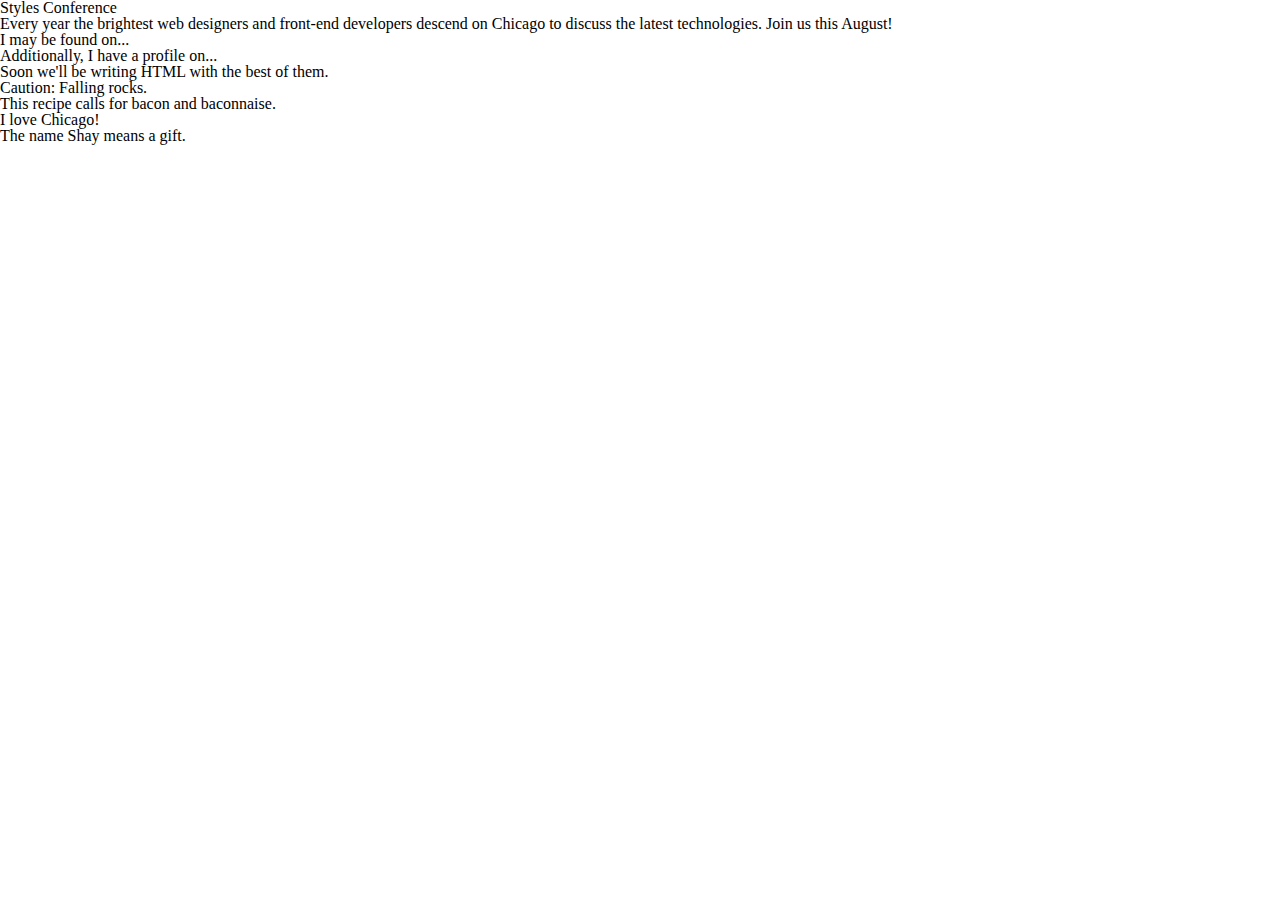
<file: ch1/index.html>
<!DOCTYPE html>
<html lang="en">
<head>
    <meta charset="utf-8">
    <link rel="stylesheet" href="assets/stylesheets/main.css">
    <title>Styles Conference</title>
</head>
<body>
    <h1>Styles Conference</h1>
    <p>Every year the brightest web designers and front-end developers descend on Chicago to discuss the latest technologies. Join us this August!</p>
    <!-- Division -->
    <div class="social">
        <p>I may be found on...</p>
        <p>Additionally, I have a profile on...</p>
    </div>
    
    <!-- Span -->
    <p>Soon we'll be <span class="tooltip">writing HTML</span> with the best of them.</p>

    <!-- Strong importance -->
    <p><strong>Caution:</strong> Falling rocks.</p>

    <!-- Stylistically offset -->
    <p>This recipe calls for <b>bacon</b> and <b>baconnaise</b>.</p>

    <!-- Stressed emphasis -->
    <p>I <em>love</em> Chicago!</p>

    <!-- Alternative voice or tone -->
    <p>The name <i>Shay</i> means a gift.</p>

</body>
</html>
</file>
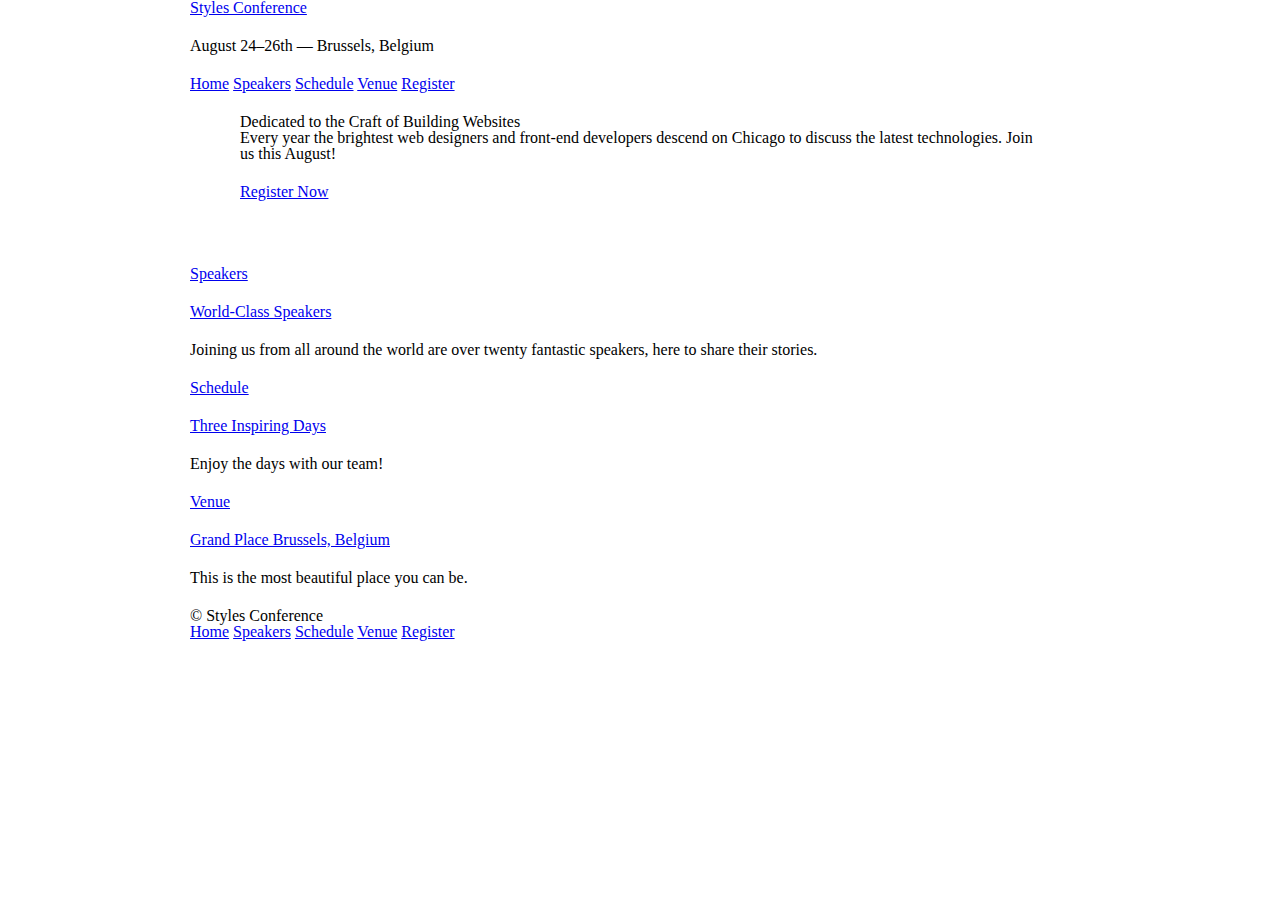
<file: ch2/index.html>
<!DOCTYPE html>
<html lang="en">

<head>
    <meta charset="utf-8">
    <link rel="stylesheet" href="assets/stylesheets/main.css">
    <title>Styles Conference</title>
</head>

<body>

    <header class="container">

        <!-- Header -->

        <h1>
            <a href="index.html">Styles Conference</a>
        </h1>

        <!-- Special Characters start with &, end with ;-->
        <h3>August 24&ndash;26th &mdash; Brussels, Belgium</h3>

        <nav>
            <a href="index.html">Home</a>
            <a href="speakers.html">Speakers</a>
            <a href="schedule.html">Schedule</a>
            <a href="venue.html">Venue</a>
            <a href="register.html">Register</a>
        </nav>

    </header> 
    
    <!-- Hero -->

    <section class="hero container">
        <h2>Dedicated to the Craft of Building Websites</h2>
        <p>Every year the brightest web designers and front-end developers descend on Chicago to discuss the latest technologies. Join us this August!</p>
        <a href="register.html">Register Now</a>
    </section>

    <!-- Teasers -->

    <section class="container">

        <section>
            <a href="speakers.html">
                <h5>Speakers</h5>
                <h3>World-Class Speakers</h3>
            </a>
            <p>Joining us from all around the world are over twenty fantastic speakers, here to share their stories.</p>
        </section>

        <section>
            <a href="schedule.html">
                <h5>Schedule</h5>
                <h3>Three Inspiring Days</h3>
            </a>
            <p>Enjoy the days with our team!</p>
        </section>

        <section>
            <a href="venue.html">
                <h5>Venue</h5>
                <h3>Grand Place Brussels, Belgium</h3>
            </a>
            <p>This is the most beautiful place you can be.</p>
        </section>

    </section>

    <!-- Footer -->

    <footer class="container">

        <small>&copy; Styles Conference</small>

        <nav>
            <a href="index.html">Home</a>
            <a href="speakers.html">Speakers</a>
            <a href="schedule.html">Schedule</a>
            <a href="venue.html">Venue</a>
            <a href="register.html">Register</a>
        </nav>
        
    </footer>
</body>
</html>
</file>
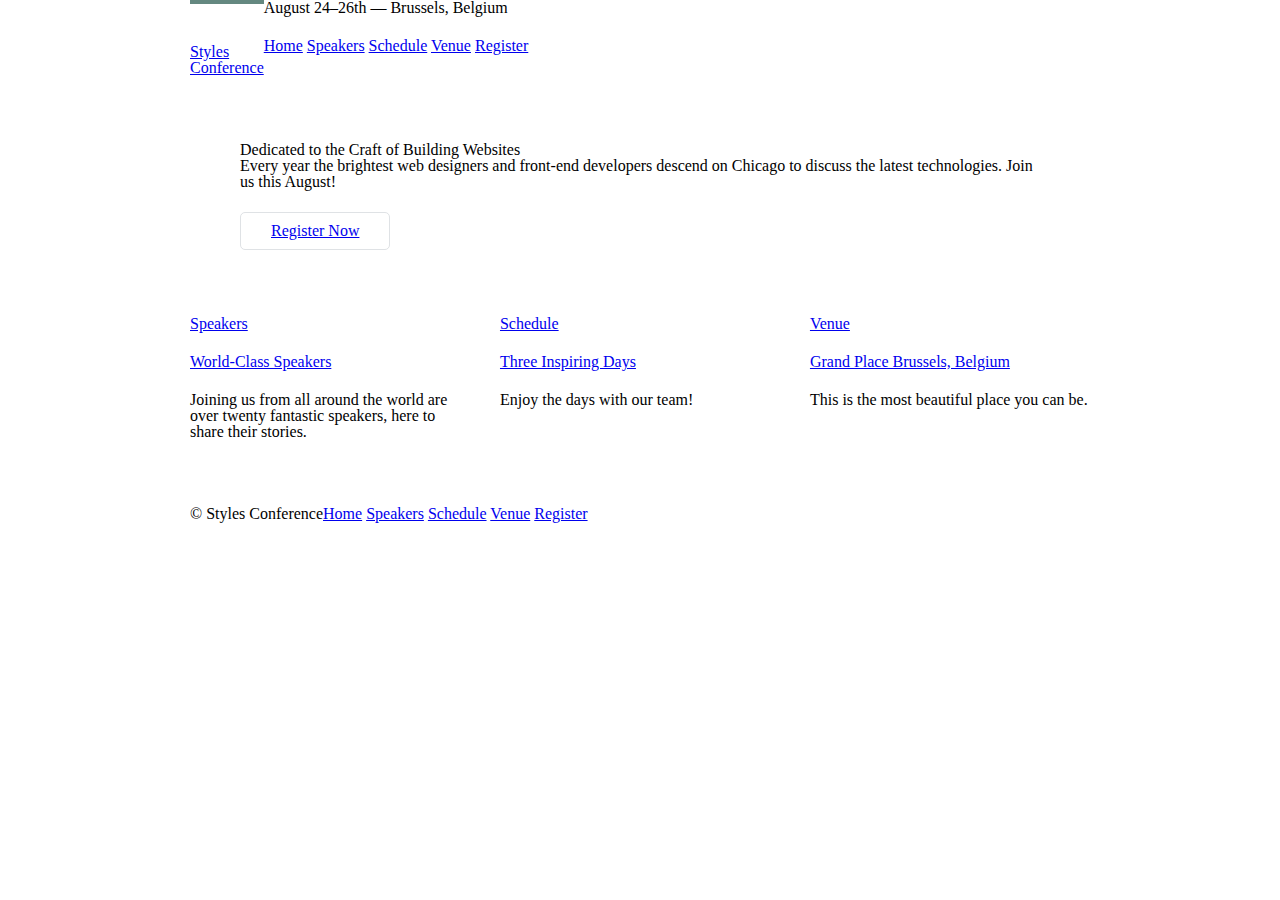
<file: ch3/index.html>
<!DOCTYPE html>
<html lang="en">

<head>
    <meta charset="utf-8">
    <link rel="stylesheet" href="assets/stylesheets/main.css">
    <title>Styles Conference</title>
</head>

<body>

    <header class="container group">

        <!-- Header -->

        <h1 class="logo">
            <a href="index.html">Styles <br> Conference</a>
        </h1>

        <!-- Special Characters start with &, end with ;-->
        <h3>August 24&ndash;26th &mdash; Brussels, Belgium</h3>

        <nav>
            <a href="index.html">Home</a>
            <a href="speakers.html">Speakers</a>
            <a href="schedule.html">Schedule</a>
            <a href="venue.html">Venue</a>
            <a href="register.html">Register</a>
        </nav>

    </header> 
    
    <!-- Hero -->

    <section class="hero container">
        <h2>Dedicated to the Craft of Building Websites</h2>
        <p>Every year the brightest web designers and front-end developers descend on Chicago to discuss the latest technologies. Join us this August!</p>
        <a class="btn btn-alt" href="register.html">Register Now</a>
    </section>

    <!-- Teasers -->

    <section class="grid">

        <!-- Speakers -->
        <section class="col-1-3">
            <a href="speakers.html">
                <h5>Speakers</h5>
                <h3>World-Class Speakers</h3>
            </a>
            <p>Joining us from all around the world are over twenty fantastic speakers, here to share their stories.</p>
        </section><!--
        
        Schedule
        
        --><section class="col-1-3">
            <a href="schedule.html">
                <h5>Schedule</h5>
                <h3>Three Inspiring Days</h3>
            </a>
            <p>Enjoy the days with our team!</p>
        </section><!--

        Venue

        --><section class="col-1-3">
            <a href="venue.html">
                <h5>Venue</h5>
                <h3>Grand Place Brussels, Belgium</h3>
            </a>
            <p>This is the most beautiful place you can be.</p>
        </section>

    </section>

    <!-- Footer -->

    <footer class="primary-footer container group">

        <small>&copy; Styles Conference</small>

        <nav>
            <a href="index.html">Home</a>
            <a href="speakers.html">Speakers</a>
            <a href="schedule.html">Schedule</a>
            <a href="venue.html">Venue</a>
            <a href="register.html">Register</a>
        </nav>
        
    </footer>
</body>
</html>
</file>
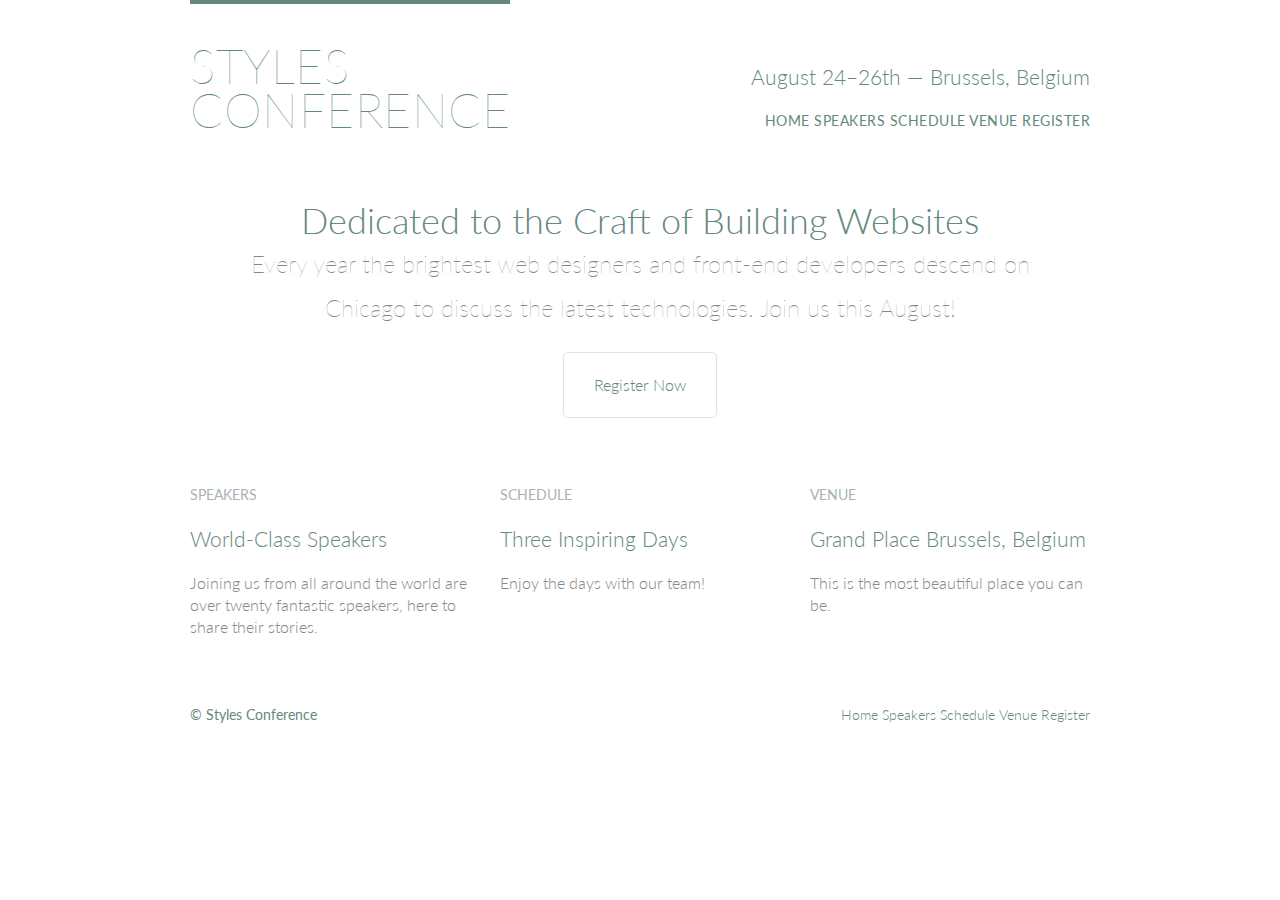
<file: ch6/index.html>
<!DOCTYPE html>
<html lang="en">

<head>
    <meta charset="utf-8">
    <link rel="stylesheet" href="assets/stylesheets/main.css">
    <link href="https://fonts.googleapis.com/css2?family=Lato:wght@100;300;400&display=swap" rel="stylesheet">
    <title>Styles Conference</title>
</head>

<body>

    <header class="container group">

        <!-- Header -->

        <h1 class="logo">
            <a href="index.html">Styles <br> Conference</a>
        </h1>

        <!-- Special Characters start with &, end with ;-->
        <h3 class="tagline">August 24&ndash;26th &mdash; Brussels, Belgium</h3>

        <nav class="nav primary-nav">
            <a href="index.html">Home</a>
            <a href="speakers.html">Speakers</a>
            <a href="schedule.html">Schedule</a>
            <a href="venue.html">Venue</a>
            <a href="register.html">Register</a>
        </nav>

    </header> 
    
    <!-- Hero -->

    <section class="hero container">
        <h2>Dedicated to the Craft of Building Websites</h2>
        <p>Every year the brightest web designers and front-end developers descend on Chicago to discuss the latest technologies. Join us this August!</p>
        <a class="btn btn-alt" href="register.html">Register Now</a>
    </section>

    <!-- Teasers -->

    <section class="grid">

        <!-- Speakers -->
        <section class="teaser col-1-3">
            <a href="speakers.html">
                <h5>Speakers</h5>
                <h3>World-Class Speakers</h3>
            </a>
            <p>Joining us from all around the world are over twenty fantastic speakers, here to share their stories.</p>
        </section><!--
        
        Schedule
        
        --><section class="teaser col-1-3">
            <a href="schedule.html">
                <h5>Schedule</h5>
                <h3>Three Inspiring Days</h3>
            </a>
            <p>Enjoy the days with our team!</p>
        </section><!--

        Venue

        --><section class="teaser col-1-3">
            <a href="venue.html">
                <h5>Venue</h5>
                <h3>Grand Place Brussels, Belgium</h3>
            </a>
            <p>This is the most beautiful place you can be.</p>
        </section>

    </section>

    <!-- Footer -->

    <footer class="primary-footer container group">

        <small>&copy; Styles Conference </small>

        <nav class="nav">
            <a href="index.html">Home</a>
            <a href="speakers.html">Speakers</a>
            <a href="schedule.html">Schedule</a>
            <a href="venue.html">Venue</a>
            <a href="register.html">Register</a>
        </nav>
        
    </footer>
</body>
</html>
</file>
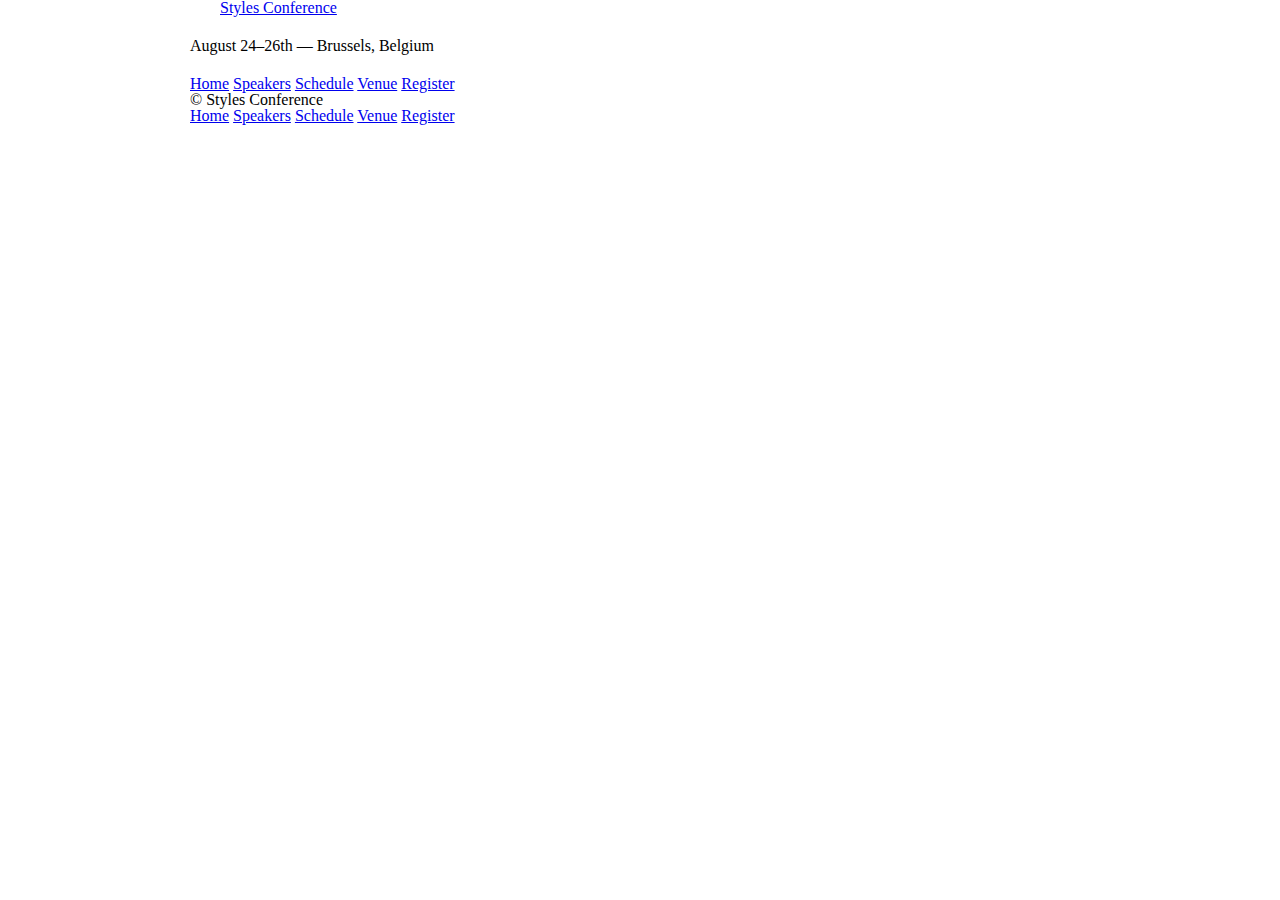
<file: ch2/register.html>
<!DOCTYPE html>
<html lang="en">
<head>
    <meta charset="utf-8">
    <link rel="stylesheet" href="assets/stylesheets/main.css">
    <title>Styles Conference</title>
</head>
<body>
    <header class="container">
        <section class="container">
            <h1>
                <a href="index.html">Styles Conference</a>
            </h1>          
        </section>
        <!-- Special Characters start with &, end with ;-->
        <h3>August 24&ndash;26th &mdash; Brussels, Belgium</h3>
        <nav>
            <a href="index.html">Home</a>
            <a href="speakers.html">Speakers</a>
            <a href="schedule.html">Schedule</a>
            <a href="venue.html">Venue</a>
            <a href="register.html">Register</a>
        </nav>
    </header>      
    
    <footer class="container">
        <small>&copy; Styles Conference</small>
        <nav>
            <a href="index.html">Home</a>
            <a href="speakers.html">Speakers</a>
            <a href="schedule.html">Schedule</a>
            <a href="venue.html">Venue</a>
            <a href="register.html">Register</a>
        </nav>
    </footer>
</body>
</html>
</file>
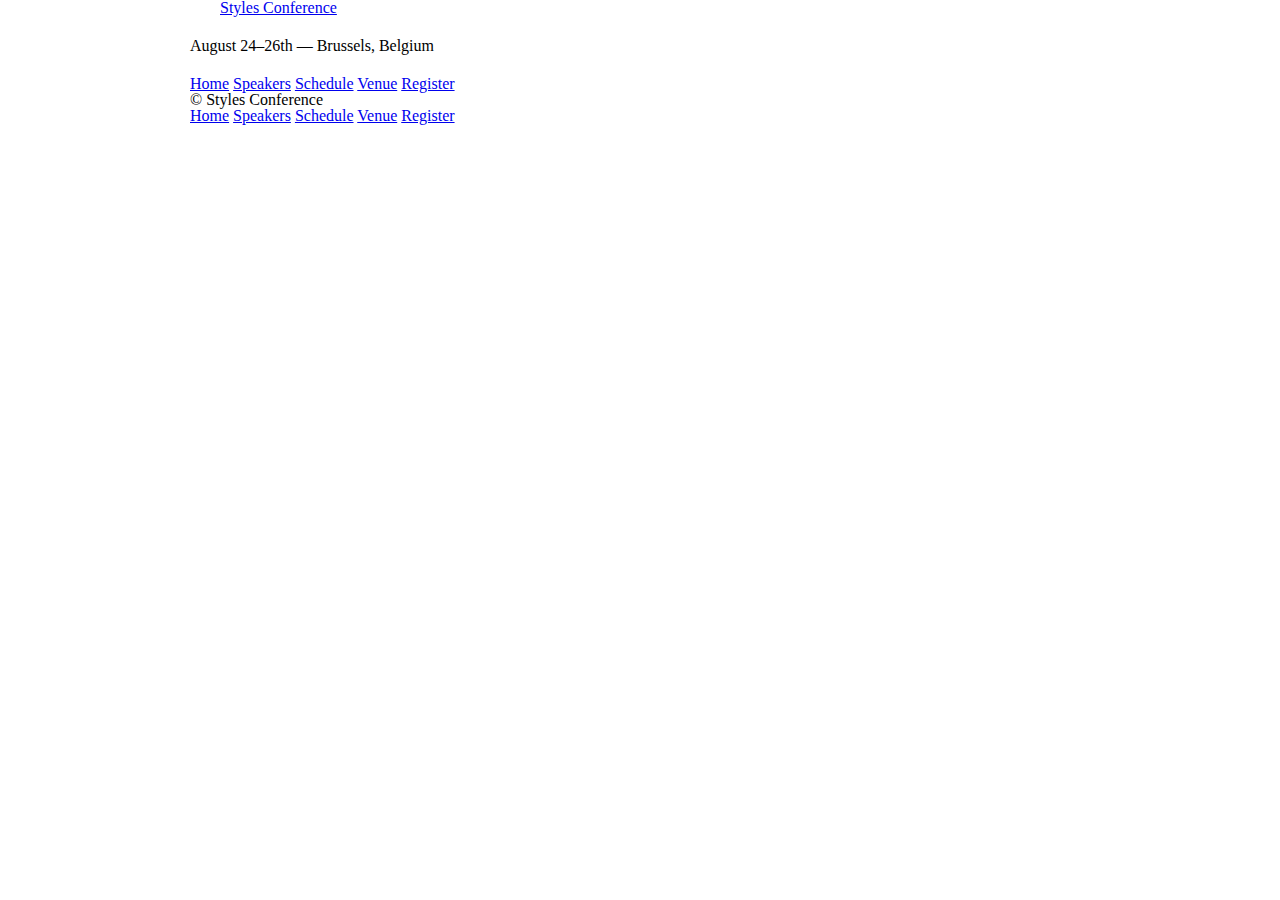
<file: ch2/speakers.html>
<!DOCTYPE html>
<html lang="en">
<head>
    <meta charset="utf-8">
    <link rel="stylesheet" href="assets/stylesheets/main.css">
    <title>Styles Conference</title>
</head>
<body>
    <header class="container">
        <section class="container">
            <h1>
                <a href="index.html">Styles Conference</a>
            </h1>
        </section>
        <!-- Special Characters start with &, end with ;-->
        <h3>August 24&ndash;26th &mdash; Brussels, Belgium</h3>
        <nav>
            <a href="index.html">Home</a>
            <a href="speakers.html">Speakers</a>
            <a href="schedule.html">Schedule</a>
            <a href="venue.html">Venue</a>
            <a href="register.html">Register</a>
        </nav>
    </header>      
    
    <footer class="container">
        <small>&copy; Styles Conference</small>
        <nav>
            <a href="index.html">Home</a>
            <a href="speakers.html">Speakers</a>
            <a href="schedule.html">Schedule</a>
            <a href="venue.html">Venue</a>
            <a href="register.html">Register</a>
        </nav>
    </footer>
</body>
</html>
</file>
<file: ch1/assets/stylesheets/main.css>
/* http://meyerweb.com/eric/tools/css/reset/ 2. v2.0 | 20110126
  License: none (public domain)
*/

html, body, div, span, applet, object, iframe,
h1, h2, h3, h4, h5, h6, p, blockquote, pre,
a, abbr, acronym, address, big, cite, code,
del, dfn, em, img, ins, kbd, q, s, samp,
small, strike, strong, sub, sup, tt, var,
b, u, i, center,
dl, dt, dd, ol, ul, li,
fieldset, form, label, legend,
table, caption, tbody, tfoot, thead, tr, th, td,
article, aside, canvas, details, embed,
figure, figcaption, footer, header, hgroup,
menu, nav, output, ruby, section, summary,
time, mark, audio, video {
  margin: 0;
  padding: 0;
  border: 0;
  font-size: 100%;
  font: inherit;
  vertical-align: baseline;
}
/* HTML5 display-role reset for older browsers */
article, aside, details, figcaption, figure,
footer, header, hgroup, menu, nav, section {
  display: block;
}
body {
  line-height: 1;
}
ol, ul {
  list-style: none;
}
blockquote, q {
  quotes: none;
}
blockquote:before, blockquote:after,
q:before, q:after {
  content: '';
  content: none;
}
table {
  border-collapse: collapse;
  border-spacing: 0;
}
</file>
<file: ch2/assets/stylesheets/main.css>
/* http://meyerweb.com/eric/tools/css/reset/ 2. v2.0 | 20110126
  License: none (public domain)
*/

html, body, div, span, applet, object, iframe,
h1, h2, h3, h4, h5, h6, p, blockquote, pre,
a, abbr, acronym, address, big, cite, code,
del, dfn, em, img, ins, kbd, q, s, samp,
small, strike, strong, sub, sup, tt, var,
b, u, i, center,
dl, dt, dd, ol, ul, li,
fieldset, form, label, legend,
table, caption, tbody, tfoot, thead, tr, th, td,
article, aside, canvas, details, embed,
figure, figcaption, footer, header, hgroup,
menu, nav, output, ruby, section, summary,
time, mark, audio, video {
  margin: 0;
  padding: 0;
  border: 0;
  font-size: 100%;
  font: inherit;
  vertical-align: baseline;
}
/* HTML5 display-role reset for older browsers */
article, aside, details, figcaption, figure,
footer, header, hgroup, menu, nav, section {
  display: block;
}
body {
  line-height: 1;
}
ol, ul {
  list-style: none;
}
blockquote, q {
  quotes: none;
}
blockquote:before, blockquote:after,
q:before, q:after {
  content: '';
  content: none;
}
table {
  border-collapse: collapse;
  border-spacing: 0;
}

/*
  ========================================
  Grid
  ========================================
*/

/* Select every imaginable element and change the box-sizing to border-box */

*,
*:before,
*:after {
  -webkit-box-sizing: border-box;
     -moz-box-sizing: border-box;
          box-sizing: border-box;
}

.container {
  margin: 0 auto;
  padding-left: 30px;
  padding-right: 30px;
  width: 960px;
}

/*
  ========================================
  Typography
  ========================================
*/

h1, h3, h4, h5, p {
  margin-bottom: 22px;
}

/*
  ========================================
  Buttons
  ========================================
*/

.btn {
  border-radius: 5px;
  display: inline-block;
  margin: 0;
}

.btn-alt {
  border: 1px solid #dfe2e5;
  padding: 10px 30px;
}

/*
  ========================================
  Home
  ========================================
*/

.hero {
  padding: 22px 80px 66px 80px;
}
</file>
<file: ch3/assets/stylesheets/main.css>
/* http://meyerweb.com/eric/tools/css/reset/ 2. v2.0 | 20110126
  License: none (public domain)
*/

html, body, div, span, applet, object, iframe,
h1, h2, h3, h4, h5, h6, p, blockquote, pre,
a, abbr, acronym, address, big, cite, code,
del, dfn, em, img, ins, kbd, q, s, samp,
small, strike, strong, sub, sup, tt, var,
b, u, i, center,
dl, dt, dd, ol, ul, li,
fieldset, form, label, legend,
table, caption, tbody, tfoot, thead, tr, th, td,
article, aside, canvas, details, embed,
figure, figcaption, footer, header, hgroup,
menu, nav, output, ruby, section, summary,
time, mark, audio, video {
  margin: 0;
  padding: 0;
  border: 0;
  font-size: 100%;
  font: inherit;
  vertical-align: baseline;
}
/* HTML5 display-role reset for older browsers */
article, aside, details, figcaption, figure,
footer, header, hgroup, menu, nav, section {
  display: block;
}
body {
  line-height: 1;
}
ol, ul {
  list-style: none;
}
blockquote, q {
  quotes: none;
}
blockquote:before, blockquote:after,
q:before, q:after {
  content: '';
  content: none;
}
table {
  border-collapse: collapse;
  border-spacing: 0;
}

/*
  ========================================
  Grid
  ========================================
*/

/* Select every imaginable element and change the box-sizing to border-box */

*,
*:before,
*:after {
  -webkit-box-sizing: border-box;
     -moz-box-sizing: border-box;
          box-sizing: border-box;
}

.container,
.grid {
  margin: 0 auto; /* Centered on the page */
  width: 960px;
}
.container {
  padding-left: 30px;
  padding-right: 30px;
}

.col-1-3 {
  width: 33.33%;
}
.col-2-3 {
  width: 66.66%;
}

.col-1-3,
.col-2-3 {
  display: inline-block;
  vertical-align: top;
}

.grid,
.col-1-3,
.col-2-3 {
  padding-left: 15px;
  padding-right: 15px;
}

/*
  ========================================
  Clearfix
  ========================================
*/
.group:before,
.group:after {
  content: "";
  display: table;
}
.group:after {
  clear: both;
}
.group {
  clear: both;
  *zoom: 1;
}

/*
  ========================================
  Typography
  ========================================
*/

h1, h3, h4, h5, p {
  margin-bottom: 22px;
}

/*
  ========================================
  Buttons
  ========================================
*/

.btn {
  border-radius: 5px;
  display: inline-block;
  margin: 0;
}

.btn-alt {
  border: 1px solid #dfe2e5;
  padding: 10px 30px;
}

/*
  ========================================
  Home
  ========================================
*/

.hero {
  padding: 22px 80px 66px 80px;
}

/*
  ========================================
  Primary header
  ========================================
*/

.logo {
  border-top: 4px solid #648880;
  padding: 40px 0 22px 0;
  float: left;
}

/*
  ========================================
  Primary footer
  ========================================
*/

.primary-footer {
  padding-bottom: 44px;
  padding-top: 44px;
}

.primary-footer small {
  float: left;
}
</file>
<file: ch6/assets/stylesheets/main.css>
/* http://meyerweb.com/eric/tools/css/reset/ 2. v2.0 | 20110126
  License: none (public domain)
*/

html, body, div, span, applet, object, iframe,
h1, h2, h3, h4, h5, h6, p, blockquote, pre,
a, abbr, acronym, address, big, cite, code,
del, dfn, em, img, ins, kbd, q, s, samp,
small, strike, strong, sub, sup, tt, var,
b, u, i, center,
dl, dt, dd, ol, ul, li,
fieldset, form, label, legend,
table, caption, tbody, tfoot, thead, tr, th, td,
article, aside, canvas, details, embed,
figure, figcaption, footer, header, hgroup,
menu, nav, output, ruby, section, summary,
time, mark, audio, video {
  margin: 0;
  padding: 0;
  border: 0;
  font-size: 100%;
  font: inherit;
  vertical-align: baseline;
}
/* HTML5 display-role reset for older browsers */
article, aside, details, figcaption, figure,
footer, header, hgroup, menu, nav, section {
  display: block;
}
body {
  line-height: 1;
}
ol, ul {
  list-style: none;
}
blockquote, q {
  quotes: none;
}
blockquote:before, blockquote:after,
q:before, q:after {
  content: '';
  content: none;
}
table {
  border-collapse: collapse;
  border-spacing: 0;
}

/*
  ========================================
  Grid
  ========================================
*/

/* Select every imaginable element and change the box-sizing to border-box */

*,
*:before,
*:after {
  -webkit-box-sizing: border-box;
     -moz-box-sizing: border-box;
          box-sizing: border-box;
}

.container,
.grid {
  margin: 0 auto; /* Centered on the page */
  width: 960px;
}
.container {
  padding-left: 30px;
  padding-right: 30px;
}

.col-1-3 {
  width: 33.33%;
}
.col-2-3 {
  width: 66.66%;
}

.col-1-3,
.col-2-3 {
  display: inline-block;
  vertical-align: top;
}

.grid,
.col-1-3,
.col-2-3 {
  padding-left: 15px;
  padding-right: 15px;
}

.teaser a:hover h3 {
  color: #a9b2b9;
}

/*
  ========================================
  Clearfix
  ========================================
*/
.group:before,
.group:after {
  content: "";
  display: table;
}
.group:after {
  clear: both;
}
.group {
  clear: both;
  *zoom: 1;
}

/*
  ========================================
  Typography
  ========================================
*/

h1, h3, h4, h5, p {
  margin-bottom: 22px;
}

/*
  ========================================
  Buttons
  ========================================
*/

.btn {
  border-radius: 5px;
  display: inline-block;
  margin: 0;
}

.btn-alt {
  border: 1px solid #dfe2e5;
  padding: 10px 30px;
}

/*
  ========================================
  Home
  ========================================
*/

.hero {
  line-height: 44px;
  padding: 22px 80px 66px 80px;
  text-align: center;
}
.hero h2 {
  font-size: 36px;
}
.hero p {
  font-size: 24px;
  font-weight: 100;
}

/*
  ========================================
  Primary header
  ========================================
*/

.logo {
  border-top: 4px solid #648880;
  float: left;
  font-size: 48px;
  font-weight: 100;
  letter-spacing: .5px;
  line-height: 44px;
  padding: 40px 0 22px 0;
  text-transform: uppercase;
}

.tagline {
  margin: 66px 0 22px 0;
  text-align: right;
}

.primary-nav {
  font-size: 14px;
  font-weight: 400;
  letter-spacing: .5px;
  text-transform: uppercase;
}

/*
  ========================================
  Primary footer
  ========================================
*/

.primary-footer {
  color: #648880;
  font-size: 14px;
  padding-bottom: 44px;
  padding-top: 44px;
}
.primary-footer small {
  float: left;
  font-weight: 400;
}

/*
  ========================================
  Custom styles
  ========================================
*/

body {
  color: #888;
  font: 300 16px/22px "Lato", "Open Sans", "Helvetica Neue", Helvetica, Arial, sans-serif;
}

h1, h2, h3, h4 {
  color: #648880;
}

h1 {
  font-size: 36px;
  line-height: 44px;
}
h2 {
  font-size: 24px;
  line-height: 44px;
}
h3 {
  font-size: 21px;
}
h4 {
  font-size: 18px;
}
h5 {
  color: #a9b2b9;
  font-size: 14px;
  font-weight: 400;
  text-transform: uppercase;
}

strong {
  font-weight: 400;
}
cite, em {
  font-style: italic;
}

/*
  ========================================
  Links
  ========================================
*/

a:hover {
  color: #a9b2b9;
}
a {
  color: #648880;
  text-decoration: none;
}
p a {
  border-bottom: 1px solid #dfe2e5;
}

/*
  ========================================
  Navigation
  ========================================
*/

.nav {
  text-align: right;
}
</file>
